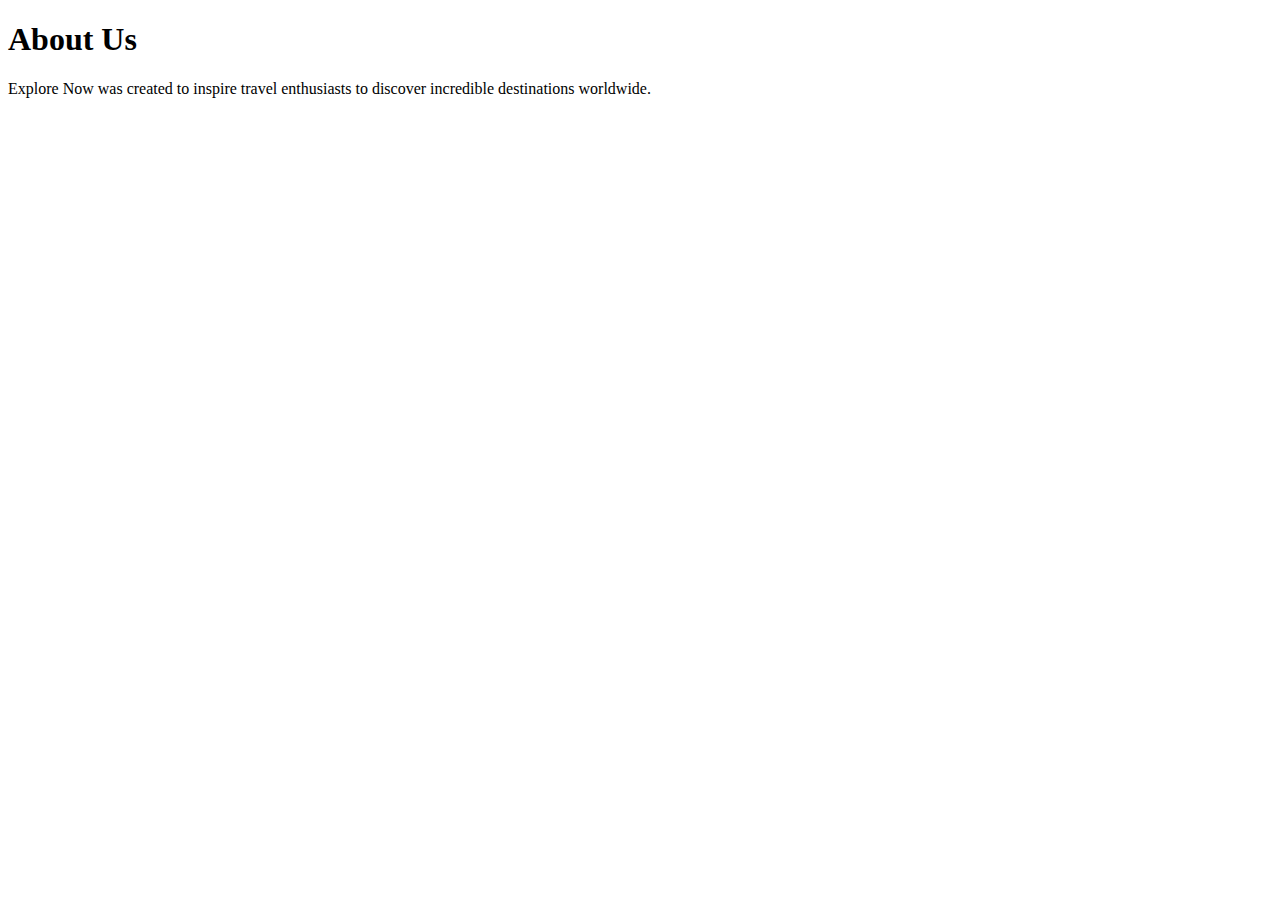
<file: about.html>
<!DOCTYPE html>
<html lang="en">
<head>
    <meta charset="UTF-8">
    <meta name="viewport" content="width=device-width, initial-scale=1.0">
    <title>Document</title>
    <link rel="stylesheet" href="index.css">
</head>
<body>
    <h1>About Us</h1>
<p>Explore Now was created to inspire travel enthusiasts to discover incredible destinations worldwide.</p>
</body>
</html>
</file>
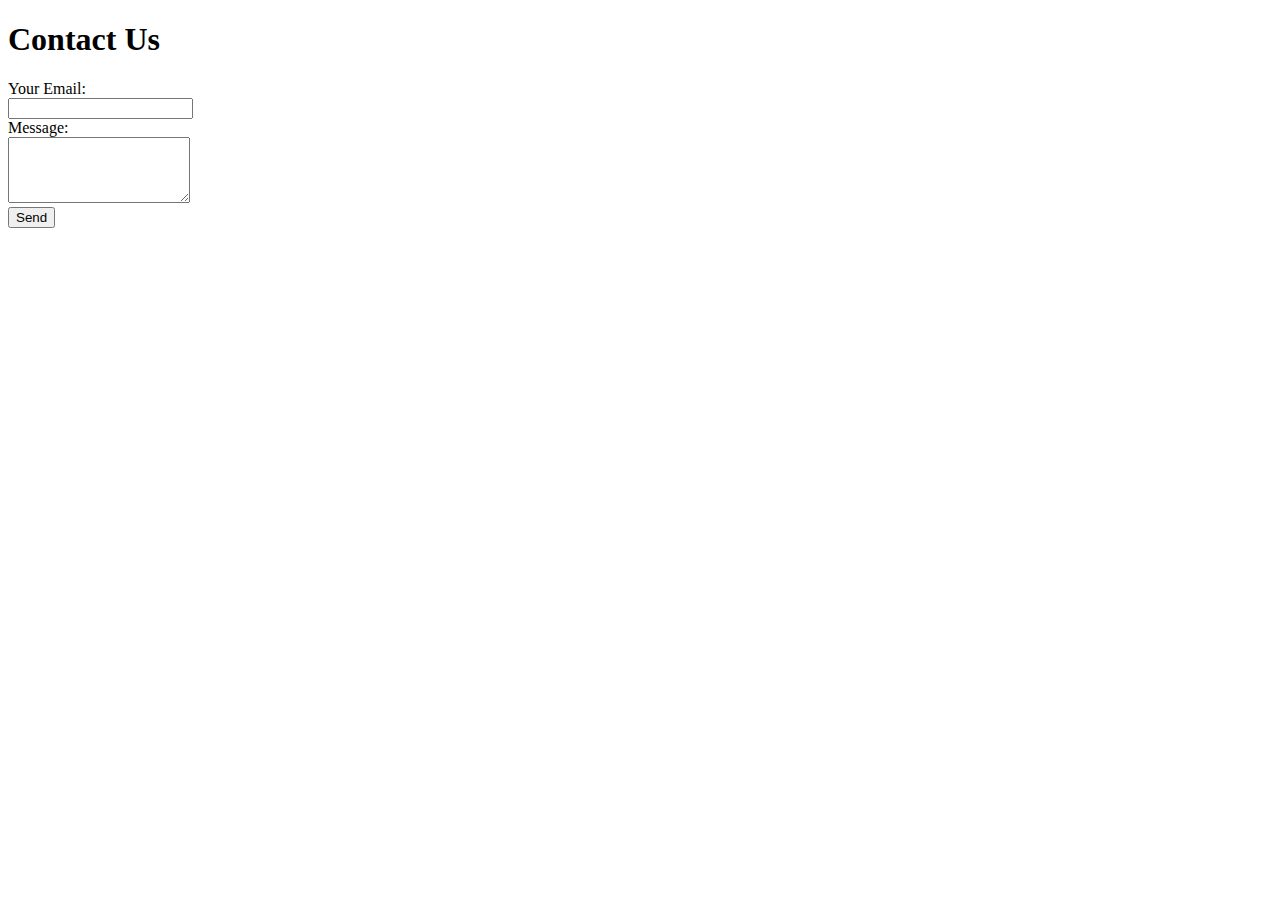
<file: contact.html>
<!DOCTYPE html>
<html lang="en">
<head>
    <meta charset="UTF-8">
    <meta name="viewport" content="width=device-width, initial-scale=1.0">
    <title>Document</title>
</head>
<body>
    <h1>Contact Us</h1>
<form>
  <label for="email">Your Email:</label><br>
  <input type="email" id="email" name="email" required><br>
  <label for="message">Message:</label><br>
  <textarea id="message" name="message" rows="4" required></textarea><br>
  <button type="submit">Send</button>
</form>

</body>
</html>
</file>
<file: index.css>
nav {
    background-color: #333;
    padding: 10px;
  }
  nav ul {
    list-style-type: none;
    display: flex;
    justify-content: space-around;
    margin: 0;
    padding: 0;
  }
  nav ul li a {
    text-decoration: none;
    color: white;
    padding: 8px 15px;
  }
  nav ul li a:hover {
    background-color: #575757;
    border-radius: 5px;
  }
</file>
